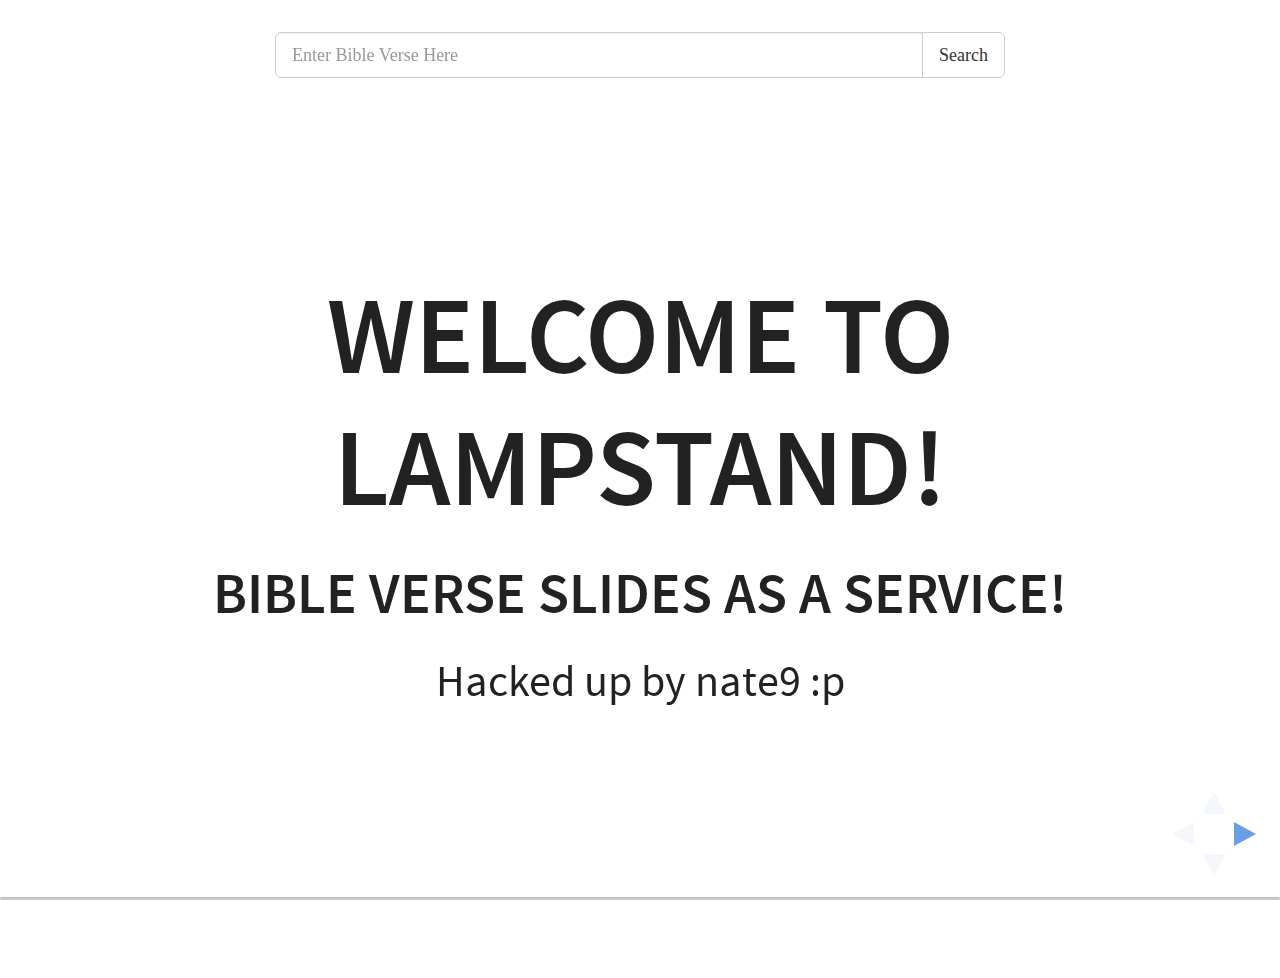
<file: index.html>
<!doctype html>
<html lang="en">

	<head>
		<meta charset="utf-8">

		<title>Lampstand</title>

		<meta name="description" content="Lampstand">

		<meta name="apple-mobile-web-app-capable" content="yes" />
		<meta name="apple-mobile-web-app-status-bar-style" content="black-translucent" />

		<meta name="viewport" content="width=device-width, initial-scale=1.0, maximum-scale=1.0, user-scalable=no, minimal-ui">

		<link rel="stylesheet" href="https://maxcdn.bootstrapcdn.com/bootstrap/3.3.5/css/bootstrap.min.css">

		<link rel="stylesheet" href="css/reveal.css">
		<link rel="stylesheet" href="css/theme/white.css" id="theme">

		<!-- Code syntax highlighting -->
		<link rel="stylesheet" href="lib/css/zenburn.css">

		<!-- Latest compiled and minified CSS -->
		<!--
		-->
		<!-- Optional theme -->
		<!--
		<link rel="stylesheet" href="https://maxcdn.bootstrapcdn.com/bootstrap/3.3.5/css/bootstrap-theme.min.css">
		-->

		<!-- Printing and PDF exports -->
		<script>
			var link = document.createElement( 'link' );
			link.rel = 'stylesheet';
			link.type = 'text/css';
			link.href = window.location.search.match( /print-pdf/gi ) ? 'css/print/pdf.css' : 'css/print/paper.css';
			document.getElementsByTagName( 'head' )[0].appendChild( link );
		</script>
		<script></script>

		<script src="http://code.jquery.com/jquery-2.1.4.min.js"></script>
		<!-- Latest compiled and minified JavaScript -->
		<!--
		<script src="https://maxcdn.bootstrapcdn.com/bootstrap/3.3.5/js/bootstrap.min.js"></script>
		-->
		<!--[if lt IE 9]>
		<script src="lib/js/html5shiv.js"></script>
		<![endif]-->
	</head>

	<body>

		<div class="container">
			<div class="col-lg-2">
			</div>
			<div class="col-lg-8">
				<br/>
				<br/>
				<div class="input-group input-group-lg">
					<input type="text" id="passage" class="form-control" placeholder="Enter Bible Verse Here">
					<span class="input-group-btn">
						<button id="search" class="btn btn-default" type="button">
							Search
						</button>
					</span>
				</div>
			</div>
			<div class="col-lg-2">
			</div>
		</div>

		<div class="reveal">

			<!-- Any section element inside of this container is displayed as a slide -->
			<div class="slides">
				<section>
					<h1>Welcome to Lampstand!</h1>
					<h3>Bible Verse Slides as a Service!</h3>
					<p>Hacked up by nate9 :p</p>
				</section>

				<section>
					<p>Enter in the passage up top, E.G. "John 3:16-20"</p>
					<p>The slides will appear at the end</p>
					<p>Use ALT + Click to zoom in to hide the search bar!</p>
				</section>

				<section id="themes">
					<h2>Themes</h2>
					<p>
						<!-- Hacks to swap themes after the page has loaded. Not flexible and only intended for the reveal.js demo deck. -->
						<a href="#" onclick="document.getElementById('theme').setAttribute('href','css/theme/black.css'); return false;">Black (default)</a> -
						<a href="#" onclick="document.getElementById('theme').setAttribute('href','css/theme/white.css'); return false;">White</a> -
						<a href="#" onclick="document.getElementById('theme').setAttribute('href','css/theme/league.css'); return false;">League</a> -
						<a href="#" onclick="document.getElementById('theme').setAttribute('href','css/theme/sky.css'); return false;">Sky</a> -
						<a href="#" onclick="document.getElementById('theme').setAttribute('href','css/theme/beige.css'); return false;">Beige</a> -
						<a href="#" onclick="document.getElementById('theme').setAttribute('href','css/theme/simple.css'); return false;">Simple</a> <br>
						<a href="#" onclick="document.getElementById('theme').setAttribute('href','css/theme/serif.css'); return false;">Serif</a> -
						<a href="#" onclick="document.getElementById('theme').setAttribute('href','css/theme/blood.css'); return false;">Blood</a> -
						<a href="#" onclick="document.getElementById('theme').setAttribute('href','css/theme/night.css'); return false;">Night</a> -
						<a href="#" onclick="document.getElementById('theme').setAttribute('href','css/theme/moon.css'); return false;">Moon</a> -
						<a href="#" onclick="document.getElementById('theme').setAttribute('href','css/theme/solarized.css'); return false;">Solarized</a>
					</p>
				</section>


			</div>

		</div>

		<script src="lib/js/head.min.js"></script>
		<script src="js/reveal.js"></script>

		<script>

			// Full list of configuration options available at:
			// https://github.com/hakimel/reveal.js#configuration
			Reveal.initialize({
				controls: true,
				progress: true,
				history: true,
				center: true,

				transition: 'slide', // none/fade/slide/convex/concave/zoom

				// Optional reveal.js plugins
				dependencies: [
					{ src: 'lib/js/classList.js', condition: function() { return !document.body.classList; } },
					{ src: 'plugin/markdown/marked.js', condition: function() { return !!document.querySelector( '[data-markdown]' ); } },
					{ src: 'plugin/markdown/markdown.js', condition: function() { return !!document.querySelector( '[data-markdown]' ); } },
					{ src: 'plugin/highlight/highlight.js', async: true, condition: function() { return !!document.querySelector( 'pre code' ); }, callback: function() { hljs.initHighlightingOnLoad(); } },
					{ src: 'plugin/zoom-js/zoom.js', async: true },
					{ src: 'plugin/notes/notes.js', async: true }
				]
			});

		</script>

		<script>
			function SearchBar() {
				this.$passage = $("#passage");
				this.$searchBtn = $("#search");
				this.$slides = $(".slides");
				this.$searchBtn.on("click", this.search.bind(this))
				this.passage = "";
			}

			SearchBar.prototype.search = function() {
				console.log("Getting Data");
				//TODO: Use own server to call ESV API rather than using YQL
				var encodedPassage = encodeURI(this.$passage.val());
				var xmlSource = "http://www.esvapi.org/v2/rest/passageQuery?key=IP&passage=" + encodedPassage 
								+ "&output-format=crossway-xml-1.0"
								+ "&include-xml-declaration=true" 
								+ "&include-simple-entities=true"
								+ "&include-footnotes=false";
				var yqlURL = [
					"http://query.yahooapis.com/v1/public/yql",
					"?q=" + encodeURIComponent("select * from xml where url='" + xmlSource + "'"),
					"&format=xml&callback=?"
				].join("");
				$.ajax({
					url: yqlURL,
					dataType: "json",
					success: this._parseXml.bind(this)
				})
			}

			SearchBar.prototype._parseXml = function(data) {
				var xmlDoc = $.parseXML(data.results[0]);
				var verses = $(xmlDoc).find("verse-unit")
					.map(function() {
						var verseElem;
						if($(this).find("woc").length) {
							var verseElem =	$(this).find("woc").clone();
						} else {
							var verseElem = $(this).clone();
						}

						var verseText = verseElem.children(":not(.divine-name)")
											.remove()
											.end()
											.text();

						return verseText.replace("\"","");
						}).get();
				var verseNos = $(xmlDoc).find("verse-num")
						.map(function() {
						return $(this).text();
						}).get();
				this._render(verses, verseNos);
			}

			SearchBar.prototype._render = function(verses, verseNos) {
				var newSlide = document.createElement("section");
				this.$slides.append(newSlide);

				for(var i = 0; i < verses.length; i++) {
					var text = verses[i];
					var verseNo = verseNos[i];
					$("<section><blockquote><sup>" + verseNo +"</sup> " + text + "</blockquote></section>").appendTo(newSlide);
				}
				Reveal.sync();
			}

			var searchBar = new SearchBar();
		</script>
	</body>
</html>
</file>
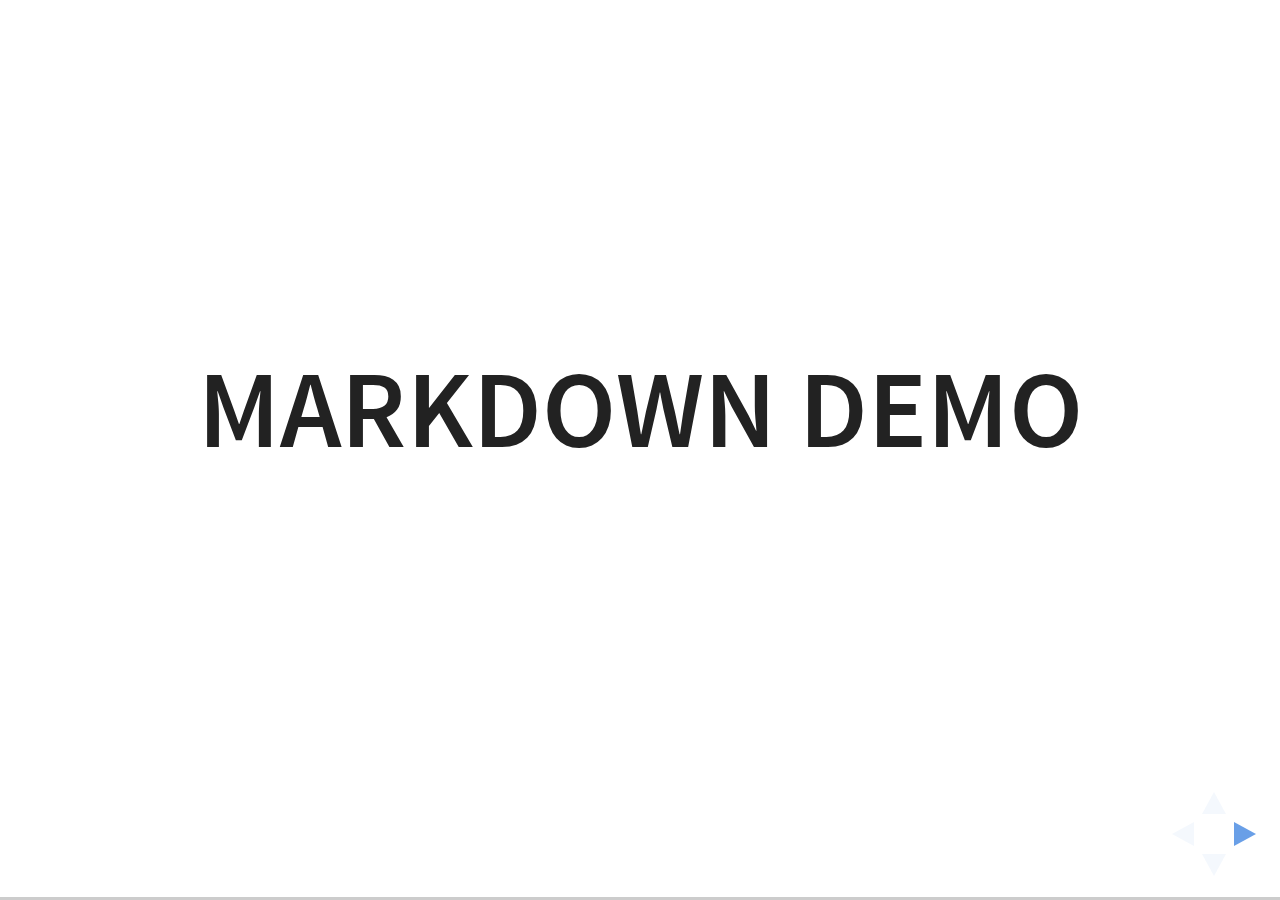
<file: plugin/markdown/example.html>
<!doctype html>
<html lang="en">

	<head>
		<meta charset="utf-8">

		<title>reveal.js - Markdown Demo</title>

		<link rel="stylesheet" href="../../css/reveal.css">
		<link rel="stylesheet" href="../../css/theme/white.css" id="theme">

        <link rel="stylesheet" href="../../lib/css/zenburn.css">
	</head>

	<body>

		<div class="reveal">

			<div class="slides">

                <!-- Use external markdown resource, separate slides by three newlines; vertical slides by two newlines -->
                <section data-markdown="example.md" data-separator="^\n\n\n" data-separator-vertical="^\n\n"></section>

                <!-- Slides are separated by three dashes (quick 'n dirty regular expression) -->
                <section data-markdown data-separator="---">
                    <script type="text/template">
                        ## Demo 1
                        Slide 1
                        ---
                        ## Demo 1
                        Slide 2
                        ---
                        ## Demo 1
                        Slide 3
                    </script>
                </section>

                <!-- Slides are separated by newline + three dashes + newline, vertical slides identical but two dashes -->
                <section data-markdown data-separator="^\n---\n$" data-separator-vertical="^\n--\n$">
                    <script type="text/template">
                        ## Demo 2
                        Slide 1.1

                        --

                        ## Demo 2
                        Slide 1.2

                        ---

                        ## Demo 2
                        Slide 2
                    </script>
                </section>

                <!-- No "extra" slides, since there are no separators defined (so they'll become horizontal rulers) -->
                <section data-markdown>
                    <script type="text/template">
                        A

                        ---

                        B

                        ---

                        C
                    </script>
                </section>

                <!-- Slide attributes -->
                <section data-markdown>
                    <script type="text/template">
                        <!-- .slide: data-background="#000000" -->
                        ## Slide attributes
                    </script>
                </section>

                <!-- Element attributes -->
                <section data-markdown>
                    <script type="text/template">
                        ## Element attributes
                        - Item 1 <!-- .element: class="fragment" data-fragment-index="2" -->
                        - Item 2 <!-- .element: class="fragment" data-fragment-index="1" -->
                    </script>
                </section>

                <!-- Code -->
                <section data-markdown>
                    <script type="text/template">
                        ```php
                        public function foo()
                        {
                            $foo = array(
                                'bar' => 'bar'
                            )
                        }
                        ```
                    </script>
                </section>

            </div>
		</div>

		<script src="../../lib/js/head.min.js"></script>
		<script src="../../js/reveal.js"></script>

		<script>

			Reveal.initialize({
				controls: true,
				progress: true,
				history: true,
				center: true,

				// Optional libraries used to extend on reveal.js
				dependencies: [
					{ src: '../../lib/js/classList.js', condition: function() { return !document.body.classList; } },
					{ src: 'marked.js', condition: function() { return !!document.querySelector( '[data-markdown]' ); } },
                    { src: 'markdown.js', condition: function() { return !!document.querySelector( '[data-markdown]' ); } },
                    { src: '../highlight/highlight.js', async: true, callback: function() { hljs.initHighlightingOnLoad(); } },
					{ src: '../notes/notes.js' }
				]
			});

		</script>

	</body>
</html>
</file>
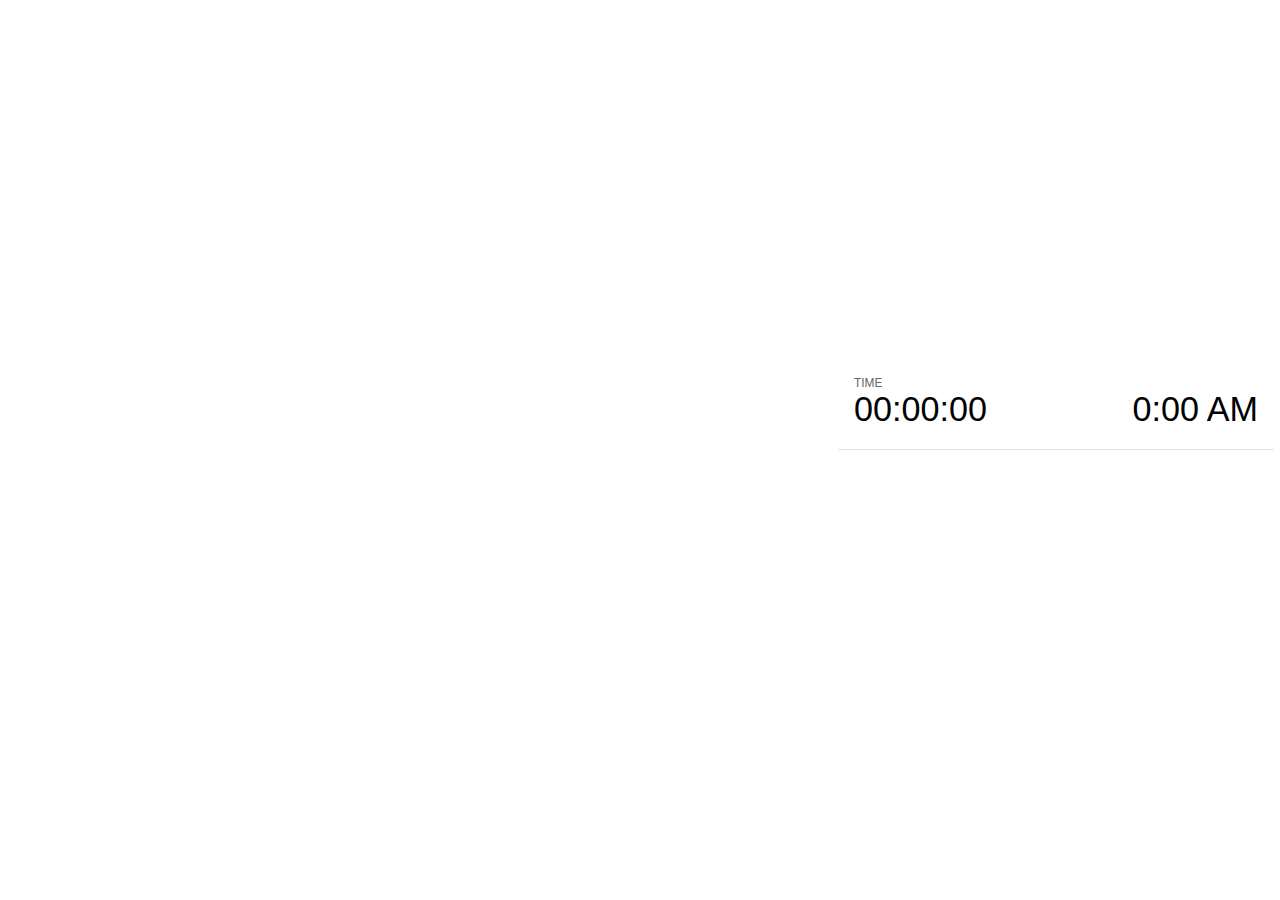
<file: plugin/notes/notes.html>
<!doctype html>
<html lang="en">
	<head>
		<meta charset="utf-8">

		<title>reveal.js - Slide Notes</title>

		<style>
			body {
				font-family: Helvetica;
			}

			#current-slide,
			#upcoming-slide,
			#speaker-controls {
				padding: 6px;
				box-sizing: border-box;
				-moz-box-sizing: border-box;
			}

			#current-slide iframe,
			#upcoming-slide iframe {
				width: 100%;
				height: 100%;
				border: 1px solid #ddd;
			}

			#current-slide .label,
			#upcoming-slide .label {
				position: absolute;
				top: 10px;
				left: 10px;
				font-weight: bold;
				font-size: 14px;
				z-index: 2;
				color: rgba( 255, 255, 255, 0.9 );
			}

			#current-slide {
				position: absolute;
				width: 65%;
				height: 100%;
				top: 0;
				left: 0;
				padding-right: 0;
			}

			#upcoming-slide {
				position: absolute;
				width: 35%;
				height: 40%;
				right: 0;
				top: 0;
			}

			#speaker-controls {
				position: absolute;
				top: 40%;
				right: 0;
				width: 35%;
				height: 60%;
				overflow: auto;

				font-size: 18px;
			}

				.speaker-controls-time.hidden,
				.speaker-controls-notes.hidden {
					display: none;
				}

				.speaker-controls-time .label,
				.speaker-controls-notes .label {
					text-transform: uppercase;
					font-weight: normal;
					font-size: 0.66em;
					color: #666;
					margin: 0;
				}

				.speaker-controls-time {
					border-bottom: 1px solid rgba( 200, 200, 200, 0.5 );
					margin-bottom: 10px;
					padding: 10px 16px;
					padding-bottom: 20px;
					cursor: pointer;
				}

				.speaker-controls-time .reset-button {
					opacity: 0;
					float: right;
					color: #666;
					text-decoration: none;
				}
				.speaker-controls-time:hover .reset-button {
					opacity: 1;
				}

				.speaker-controls-time .timer,
				.speaker-controls-time .clock {
					width: 50%;
					font-size: 1.9em;
				}

				.speaker-controls-time .timer {
					float: left;
				}

				.speaker-controls-time .clock {
					float: right;
					text-align: right;
				}

				.speaker-controls-time span.mute {
					color: #bbb;
				}

				.speaker-controls-notes {
					padding: 10px 16px;
				}

				.speaker-controls-notes .value {
					margin-top: 5px;
					line-height: 1.4;
					font-size: 1.2em;
				}

			.clear {
				clear: both;
			}

			@media screen and (max-width: 1080px) {
				#speaker-controls {
					font-size: 16px;
				}
			}

			@media screen and (max-width: 900px) {
				#speaker-controls {
					font-size: 14px;
				}
			}

			@media screen and (max-width: 800px) {
				#speaker-controls {
					font-size: 12px;
				}
			}

		</style>
	</head>

	<body>

		<div id="current-slide"></div>
		<div id="upcoming-slide"><span class="label">UPCOMING:</span></div>
		<div id="speaker-controls">
			<div class="speaker-controls-time">
				<h4 class="label">Time <span class="reset-button">Click to Reset</span></h4>
				<div class="clock">
					<span class="clock-value">0:00 AM</span>
				</div>
				<div class="timer">
					<span class="hours-value">00</span><span class="minutes-value">:00</span><span class="seconds-value">:00</span>
				</div>
				<div class="clear"></div>
			</div>

			<div class="speaker-controls-notes hidden">
				<h4 class="label">Notes</h4>
				<div class="value"></div>
			</div>
		</div>

		<script src="../../plugin/markdown/marked.js"></script>
		<script>

			(function() {

				var notes,
					notesValue,
					currentState,
					currentSlide,
					upcomingSlide,
					connected = false;

				window.addEventListener( 'message', function( event ) {

					var data = JSON.parse( event.data );

					// Messages sent by the notes plugin inside of the main window
					if( data && data.namespace === 'reveal-notes' ) {
						if( data.type === 'connect' ) {
							handleConnectMessage( data );
						}
						else if( data.type === 'state' ) {
							handleStateMessage( data );
						}
					}
					// Messages sent by the reveal.js inside of the current slide preview
					else if( data && data.namespace === 'reveal' ) {
						if( /ready/.test( data.eventName ) ) {
							// Send a message back to notify that the handshake is complete
							window.opener.postMessage( JSON.stringify({ namespace: 'reveal-notes', type: 'connected'} ), '*' );
						}
						else if( /slidechanged|fragmentshown|fragmenthidden|overviewshown|overviewhidden|paused|resumed/.test( data.eventName ) && currentState !== JSON.stringify( data.state ) ) {
							window.opener.postMessage( JSON.stringify({ method: 'setState', args: [ data.state ]} ), '*' );
						}
					}

				} );

				/**
				 * Called when the main window is trying to establish a
				 * connection.
				 */
				function handleConnectMessage( data ) {

					if( connected === false ) {
						connected = true;

						setupIframes( data );
						setupKeyboard();
						setupNotes();
						setupTimer();
					}

				}

				/**
				 * Called when the main window sends an updated state.
				 */
				function handleStateMessage( data ) {

					// Store the most recently set state to avoid circular loops
					// applying the same state
					currentState = JSON.stringify( data.state );

					// No need for updating the notes in case of fragment changes
					if ( data.notes ) {
						notes.classList.remove( 'hidden' );
						if( data.markdown ) {
							notesValue.innerHTML = marked( data.notes );
						}
						else {
							notesValue.innerHTML = data.notes;
						}
					}
					else {
						notes.classList.add( 'hidden' );
					}

					// Update the note slides
					currentSlide.contentWindow.postMessage( JSON.stringify({ method: 'setState', args: [ data.state ] }), '*' );
					upcomingSlide.contentWindow.postMessage( JSON.stringify({ method: 'setState', args: [ data.state ] }), '*' );
					upcomingSlide.contentWindow.postMessage( JSON.stringify({ method: 'next' }), '*' );

				}

				// Limit to max one state update per X ms
				handleStateMessage = debounce( handleStateMessage, 200 );

				/**
				 * Forward keyboard events to the current slide window.
				 * This enables keyboard events to work even if focus
				 * isn't set on the current slide iframe.
				 */
				function setupKeyboard() {

					document.addEventListener( 'keydown', function( event ) {
						currentSlide.contentWindow.postMessage( JSON.stringify({ method: 'triggerKey', args: [ event.keyCode ] }), '*' );
					} );

				}

				/**
				 * Creates the preview iframes.
				 */
				function setupIframes( data ) {

					var params = [
						'receiver',
						'progress=false',
						'history=false',
						'transition=none',
						'autoSlide=0',
						'backgroundTransition=none'
					].join( '&' );

					var hash = '#/' + data.state.indexh + '/' + data.state.indexv;
					var currentURL = data.url + '?' + params + '&postMessageEvents=true' + hash;
					var upcomingURL = data.url + '?' + params + '&controls=false' + hash;

					currentSlide = document.createElement( 'iframe' );
					currentSlide.setAttribute( 'width', 1280 );
					currentSlide.setAttribute( 'height', 1024 );
					currentSlide.setAttribute( 'src', currentURL );
					document.querySelector( '#current-slide' ).appendChild( currentSlide );

					upcomingSlide = document.createElement( 'iframe' );
					upcomingSlide.setAttribute( 'width', 640 );
					upcomingSlide.setAttribute( 'height', 512 );
					upcomingSlide.setAttribute( 'src', upcomingURL );
					document.querySelector( '#upcoming-slide' ).appendChild( upcomingSlide );

				}

				/**
				 * Setup the notes UI.
				 */
				function setupNotes() {

					notes = document.querySelector( '.speaker-controls-notes' );
					notesValue = document.querySelector( '.speaker-controls-notes .value' );

				}

				/**
				 * Create the timer and clock and start updating them
				 * at an interval.
				 */
				function setupTimer() {

					var start = new Date(),
						timeEl = document.querySelector( '.speaker-controls-time' ),
						clockEl = timeEl.querySelector( '.clock-value' ),
						hoursEl = timeEl.querySelector( '.hours-value' ),
						minutesEl = timeEl.querySelector( '.minutes-value' ),
						secondsEl = timeEl.querySelector( '.seconds-value' );

					function _updateTimer() {

						var diff, hours, minutes, seconds,
							now = new Date();

						diff = now.getTime() - start.getTime();
						hours = Math.floor( diff / ( 1000 * 60 * 60 ) );
						minutes = Math.floor( ( diff / ( 1000 * 60 ) ) % 60 );
						seconds = Math.floor( ( diff / 1000 ) % 60 );

						clockEl.innerHTML = now.toLocaleTimeString( 'en-US', { hour12: true, hour: '2-digit', minute:'2-digit' } );
						hoursEl.innerHTML = zeroPadInteger( hours );
						hoursEl.className = hours > 0 ? '' : 'mute';
						minutesEl.innerHTML = ':' + zeroPadInteger( minutes );
						minutesEl.className = minutes > 0 ? '' : 'mute';
						secondsEl.innerHTML = ':' + zeroPadInteger( seconds );

					}

					// Update once directly
					_updateTimer();

					// Then update every second
					setInterval( _updateTimer, 1000 );

					timeEl.addEventListener( 'click', function() {
						start = new Date();
						_updateTimer();
						return false;
					} );

				}

				function zeroPadInteger( num ) {

					var str = '00' + parseInt( num );
					return str.substring( str.length - 2 );

				}

				/**
				 * Limits the frequency at which a function can be called.
				 */
				function debounce( fn, ms ) {

					var lastTime = 0,
						timeout;

					return function() {

						var args = arguments;
						var context = this;

						clearTimeout( timeout );

						var timeSinceLastCall = Date.now() - lastTime;
						if( timeSinceLastCall > ms ) {
							fn.apply( context, args );
							lastTime = Date.now();
						}
						else {
							timeout = setTimeout( function() {
								fn.apply( context, args );
								lastTime = Date.now();
							}, ms - timeSinceLastCall );
						}

					}

				}

			})();

		</script>
	</body>
</html>
</file>
<file: css/theme/white.css>
@import url(../../lib/font/source-sans-pro/source-sans-pro.css);
/**
 * White theme for reveal.js. This is the opposite of the 'black' theme.
 *
 * Copyright (C) 2015 Hakim El Hattab, http://hakim.se
 */
section.has-dark-background, section.has-dark-background h1, section.has-dark-background h2, section.has-dark-background h3, section.has-dark-background h4, section.has-dark-background h5, section.has-dark-background h6 {
  color: #fff; }

/*********************************************
 * GLOBAL STYLES
 *********************************************/
body {
  background: #fff;
  background-color: #fff; }

.reveal {
  font-family: 'Source Sans Pro', Helvetica, sans-serif;
  font-size: 38px;
  font-weight: normal;
  color: #222; }

::selection {
  color: #fff;
  background: #98bdef;
  text-shadow: none; }

.reveal .slides > section, .reveal .slides > section > section {
  line-height: 1.3;
  font-weight: inherit; }

/*********************************************
 * HEADERS
 *********************************************/
.reveal h1, .reveal h2, .reveal h3, .reveal h4, .reveal h5, .reveal h6 {
  margin: 0 0 20px 0;
  color: #222;
  font-family: 'Source Sans Pro', Helvetica, sans-serif;
  font-weight: 600;
  line-height: 1.2;
  letter-spacing: normal;
  text-transform: uppercase;
  text-shadow: none;
  word-wrap: break-word; }

.reveal h1 {
  font-size: 2.5em; }

.reveal h2 {
  font-size: 1.6em; }

.reveal h3 {
  font-size: 1.3em; }

.reveal h4 {
  font-size: 1em; }

.reveal h1 {
  text-shadow: none; }

/*********************************************
 * OTHER
 *********************************************/
.reveal p {
  margin: 20px 0;
  line-height: 1.3; }

/* Ensure certain elements are never larger than the slide itself */
.reveal img, .reveal video, .reveal iframe {
  max-width: 95%;
  max-height: 95%; }

.reveal strong, .reveal b {
  font-weight: bold; }

.reveal em {
  font-style: italic; }

.reveal ol, .reveal dl, .reveal ul {
  display: inline-block;
  text-align: left;
  margin: 0 0 0 1em; }

.reveal ol {
  list-style-type: decimal; }

.reveal ul {
  list-style-type: disc; }

.reveal ul ul {
  list-style-type: square; }

.reveal ul ul ul {
  list-style-type: circle; }

.reveal ul ul, .reveal ul ol, .reveal ol ol, .reveal ol ul {
  display: block;
  margin-left: 40px; }

.reveal dt {
  font-weight: bold; }

.reveal dd {
  margin-left: 40px; }

.reveal q, .reveal blockquote {
  quotes: none; }

.reveal blockquote {
  display: block;
  position: relative;
  width: 70%;
  margin: 20px auto;
  padding: 5px;
  font-style: italic;
  background: rgba(255, 255, 255, 0.05);
  box-shadow: 0px 0px 2px rgba(0, 0, 0, 0.2); }

.reveal blockquote p:first-child, .reveal blockquote p:last-child {
  display: inline-block; }

.reveal q {
  font-style: italic; }

.reveal pre {
  display: block;
  position: relative;
  width: 90%;
  margin: 20px auto;
  text-align: left;
  font-size: 0.55em;
  font-family: monospace;
  line-height: 1.2em;
  word-wrap: break-word;
  box-shadow: 0px 0px 6px rgba(0, 0, 0, 0.3); }

.reveal code {
  font-family: monospace; }

.reveal pre code {
  display: block;
  padding: 5px;
  overflow: auto;
  max-height: 400px;
  word-wrap: normal;
  background: #3F3F3F;
  color: #DCDCDC; }

.reveal table {
  margin: auto;
  border-collapse: collapse;
  border-spacing: 0; }

.reveal table th {
  font-weight: bold; }

.reveal table th, .reveal table td {
  text-align: left;
  padding: 0.2em 0.5em 0.2em 0.5em;
  border-bottom: 1px solid; }

.reveal table th[align="center"], .reveal table td[align="center"] {
  text-align: center; }

.reveal table th[align="right"], .reveal table td[align="right"] {
  text-align: right; }

.reveal table tr:last-child td {
  border-bottom: none; }

.reveal sup {
  vertical-align: super; }

.reveal sub {
  vertical-align: sub; }

.reveal small {
  display: inline-block;
  font-size: 0.6em;
  line-height: 1.2em;
  vertical-align: top; }

.reveal small * {
  vertical-align: top; }

/*********************************************
 * LINKS
 *********************************************/
.reveal a {
  color: #2a76dd;
  text-decoration: none;
  -webkit-transition: color 0.15s ease;
  -moz-transition: color 0.15s ease;
  transition: color 0.15s ease; }

.reveal a:hover {
  color: #6ca2e8;
  text-shadow: none;
  border: none; }

.reveal .roll span:after {
  color: #fff;
  background: #1a54a1; }

/*********************************************
 * IMAGES
 *********************************************/
.reveal section img {
  margin: 15px 0px;
  background: rgba(255, 255, 255, 0.12);
  border: 4px solid #222;
  box-shadow: 0 0 10px rgba(0, 0, 0, 0.15); }

.reveal a img {
  -webkit-transition: all 0.15s linear;
  -moz-transition: all 0.15s linear;
  transition: all 0.15s linear; }

.reveal a:hover img {
  background: rgba(255, 255, 255, 0.2);
  border-color: #2a76dd;
  box-shadow: 0 0 20px rgba(0, 0, 0, 0.55); }

/*********************************************
 * NAVIGATION CONTROLS
 *********************************************/
.reveal .controls div.navigate-left, .reveal .controls div.navigate-left.enabled {
  border-right-color: #2a76dd; }

.reveal .controls div.navigate-right, .reveal .controls div.navigate-right.enabled {
  border-left-color: #2a76dd; }

.reveal .controls div.navigate-up, .reveal .controls div.navigate-up.enabled {
  border-bottom-color: #2a76dd; }

.reveal .controls div.navigate-down, .reveal .controls div.navigate-down.enabled {
  border-top-color: #2a76dd; }

.reveal .controls div.navigate-left.enabled:hover {
  border-right-color: #6ca2e8; }

.reveal .controls div.navigate-right.enabled:hover {
  border-left-color: #6ca2e8; }

.reveal .controls div.navigate-up.enabled:hover {
  border-bottom-color: #6ca2e8; }

.reveal .controls div.navigate-down.enabled:hover {
  border-top-color: #6ca2e8; }

/*********************************************
 * PROGRESS BAR
 *********************************************/
.reveal .progress {
  background: rgba(0, 0, 0, 0.2); }

.reveal .progress span {
  background: #2a76dd;
  -webkit-transition: width 800ms cubic-bezier(0.26, 0.86, 0.44, 0.985);
  -moz-transition: width 800ms cubic-bezier(0.26, 0.86, 0.44, 0.985);
  transition: width 800ms cubic-bezier(0.26, 0.86, 0.44, 0.985); }

/*********************************************
 * SLIDE NUMBER
 *********************************************/
.reveal .slide-number {
  color: #2a76dd; }
</file>
<file: lib/css/zenburn.css>
/*

Zenburn style from voldmar.ru (c) Vladimir Epifanov <voldmar@voldmar.ru>
based on dark.css by Ivan Sagalaev

*/

.hljs {
  display: block; padding: 0.5em;
  background: #3F3F3F;
  color: #DCDCDC;
}

.hljs-keyword,
.hljs-tag,
.css .hljs-class,
.css .hljs-id,
.lisp .hljs-title,
.nginx .hljs-title,
.hljs-request,
.hljs-status,
.clojure .hljs-attribute {
  color: #E3CEAB;
}

.django .hljs-template_tag,
.django .hljs-variable,
.django .hljs-filter .hljs-argument {
  color: #DCDCDC;
}

.hljs-number,
.hljs-date {
  color: #8CD0D3;
}

.dos .hljs-envvar,
.dos .hljs-stream,
.hljs-variable,
.apache .hljs-sqbracket {
  color: #EFDCBC;
}

.dos .hljs-flow,
.diff .hljs-change,
.python .exception,
.python .hljs-built_in,
.hljs-literal,
.tex .hljs-special {
  color: #EFEFAF;
}

.diff .hljs-chunk,
.hljs-subst {
  color: #8F8F8F;
}

.dos .hljs-keyword,
.python .hljs-decorator,
.hljs-title,
.haskell .hljs-type,
.diff .hljs-header,
.ruby .hljs-class .hljs-parent,
.apache .hljs-tag,
.nginx .hljs-built_in,
.tex .hljs-command,
.hljs-prompt {
    color: #efef8f;
}

.dos .hljs-winutils,
.ruby .hljs-symbol,
.ruby .hljs-symbol .hljs-string,
.ruby .hljs-string {
  color: #DCA3A3;
}

.diff .hljs-deletion,
.hljs-string,
.hljs-tag .hljs-value,
.hljs-preprocessor,
.hljs-pragma,
.hljs-built_in,
.sql .hljs-aggregate,
.hljs-javadoc,
.smalltalk .hljs-class,
.smalltalk .hljs-localvars,
.smalltalk .hljs-array,
.css .hljs-rules .hljs-value,
.hljs-attr_selector,
.hljs-pseudo,
.apache .hljs-cbracket,
.tex .hljs-formula,
.coffeescript .hljs-attribute {
  color: #CC9393;
}

.hljs-shebang,
.diff .hljs-addition,
.hljs-comment,
.java .hljs-annotation,
.hljs-template_comment,
.hljs-pi,
.hljs-doctype {
  color: #7F9F7F;
}

.coffeescript .javascript,
.javascript .xml,
.tex .hljs-formula,
.xml .javascript,
.xml .vbscript,
.xml .css,
.xml .hljs-cdata {
  opacity: 0.5;
}
</file>
